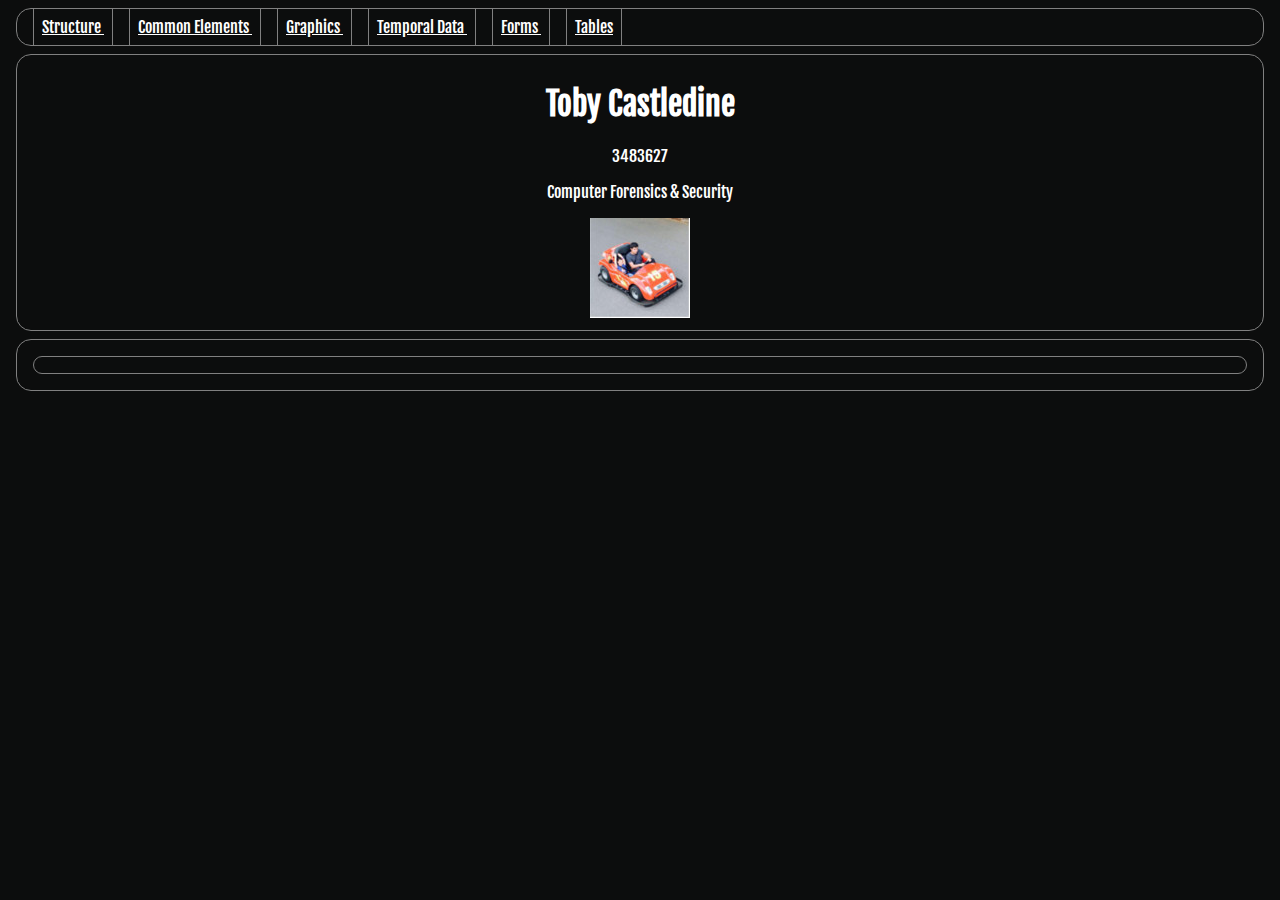
<file: wd/pages/index.html>
<!doctype html>
<html>
<head>
<title>Index</title>
	<meta charset="utf-8" />
	<meta name="author" content="your name" />
	<meta name="description" content="Web development exercises" />
	<link href="main.css" rel="stylesheet" type="text/css" />
	<link href="https://fonts.googleapis.com/css?family=Fjalla+One" rel="stylesheet">

</head>
<body>
	<header>
		<ul>
			<li><a href= "structure.html"> Structure </a></li>
			<li><a href= "common elements.html"> Common Elements </a></li>
			<li><a href= "graphics.html"> Graphics </a></li>
			<li><a href= "temporal data.html"> Temporal Data </a></li>
			<li><a href= "HTML forms.html"> Forms </a></li>
			<li><a href= "tables.html"> Tables</a></li>
		</ul>
	</header>
	
	<section id="personal">
	<h1>Toby Castledine</h1>
	<p>3483627</p>
	<p>Computer Forensics & Security</p>
	<img src="jpg.jpg" alt="JPEG" style="width:100px;height:100px;">
	</section>
	
	<section id="menu">
	
	
	<footer>
	
	</footer>
</body>
</html>
</file>
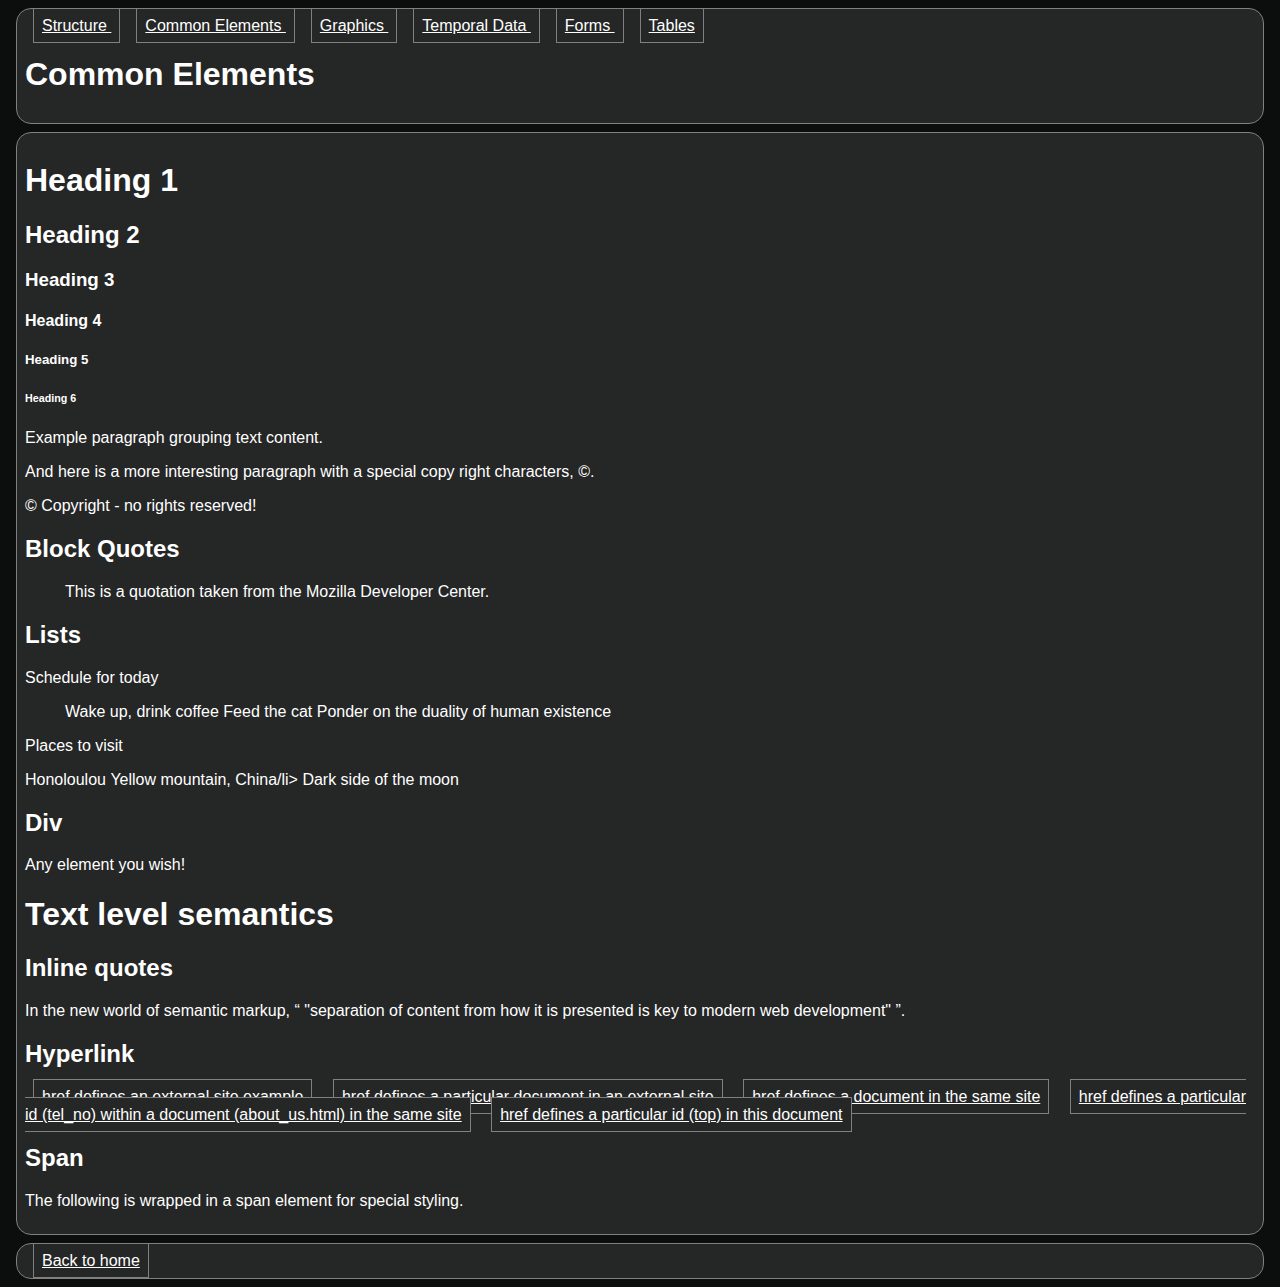
<file: wd/pages/common elements.html>
<!doctype= html>
<html>
<head>
	<title>Common Elements</title>
	<meta charset="utf-8" />
	<meta name="author" content="your name" />
	<meta name="description" content="Web development exercises" />
	<link href="main.css" rel="stylesheet" type="text/css" />
</head>

<body>
	<header>
		<ul>
			<li><a href= "structure.html"> Structure </a></li>
			<li><a href= "common elements.html"> Common Elements </a></li>
			<li><a href= "graphics.html"> Graphics </a></li>
			<li><a href= "temporal data.html"> Temporal Data </a></li>
			<li><a href= "HTML forms.html"> Forms </a></li>
			<li><a href= "tables.html"> Tables</a></li>
		</ul>
		<h1>Common Elements</h1>
	</header>
		
	<section id="headings">
		<h1>Heading 1</h1>
		<h2>Heading 2</h2>
		<h3>Heading 3</h3>
		<h4>Heading 4</h4>
		<h5>Heading 5</h5>
		<h6>Heading 6</h6>
		
		<p>Example paragraph grouping text content.</p>
		<p>And here is a more interesting paragraph with a special copy right characters, ©.</p>	
		
		<p>&copy; Copyright - no rights reserved!</p>
		
		<h2>Block Quotes</h2>

		<blockquote cite="http://developer.mozilla.org">
			<p>This is a quotation taken from the Mozilla Developer Center.</p>
		</blockquote>
		
		<h2>Lists</h2>
		
		<p>Schedule for today</p>
		<ol>
			<li>Wake up, drink coffee</li>
			<li>Feed the cat</li>
			<li>Ponder on the duality of human existence</li>
		</ol>	
		
		<p>Places to visit</p>
		<ul>
			<li>Honoloulou</li>
			<li>Yellow mountain, China/li>
			<li>Dark side of the moon</li>
		</ul>
		
		<h2>Div</h2>
		
		<div class="highlight">
			<p>Any element you wish!</p>	
		</div>
		
		<h1>Text level semantics</h1>
		
		<h2>Inline quotes</h2>
		<p>In the new world of semantic markup, 
			<q cite="http://chubkin.com/en/html/overview/index">
			"separation of content from how it is presented is key to modern web development"
			</q>.
		</p>
		
		<h2>Hyperlink</h2>
			<a href="http://www.mozilla.com/">href defines an external site example</a>
			<a href="http://chubkins.com/en/html/overview/index">href defines a particular document in an external site</a>
			<a href="about_us.html">href defines a document in the same site</a>
			<a href="about_us.html#tel_no">href defines a particular id (tel_no) within a document (about_us.html) in the same site</a>
			<a href="#top">href defines a particular id (top) in this document</a>

		<h2>Span</h2>
			<p>The following is <span class="highlight">wrapped in a span element</span> for special styling.</p>		
	</section>
	
	<footer>
	<a href= "index.html"> Back to home </a>
	</footer>
</body>
</html>
</file>
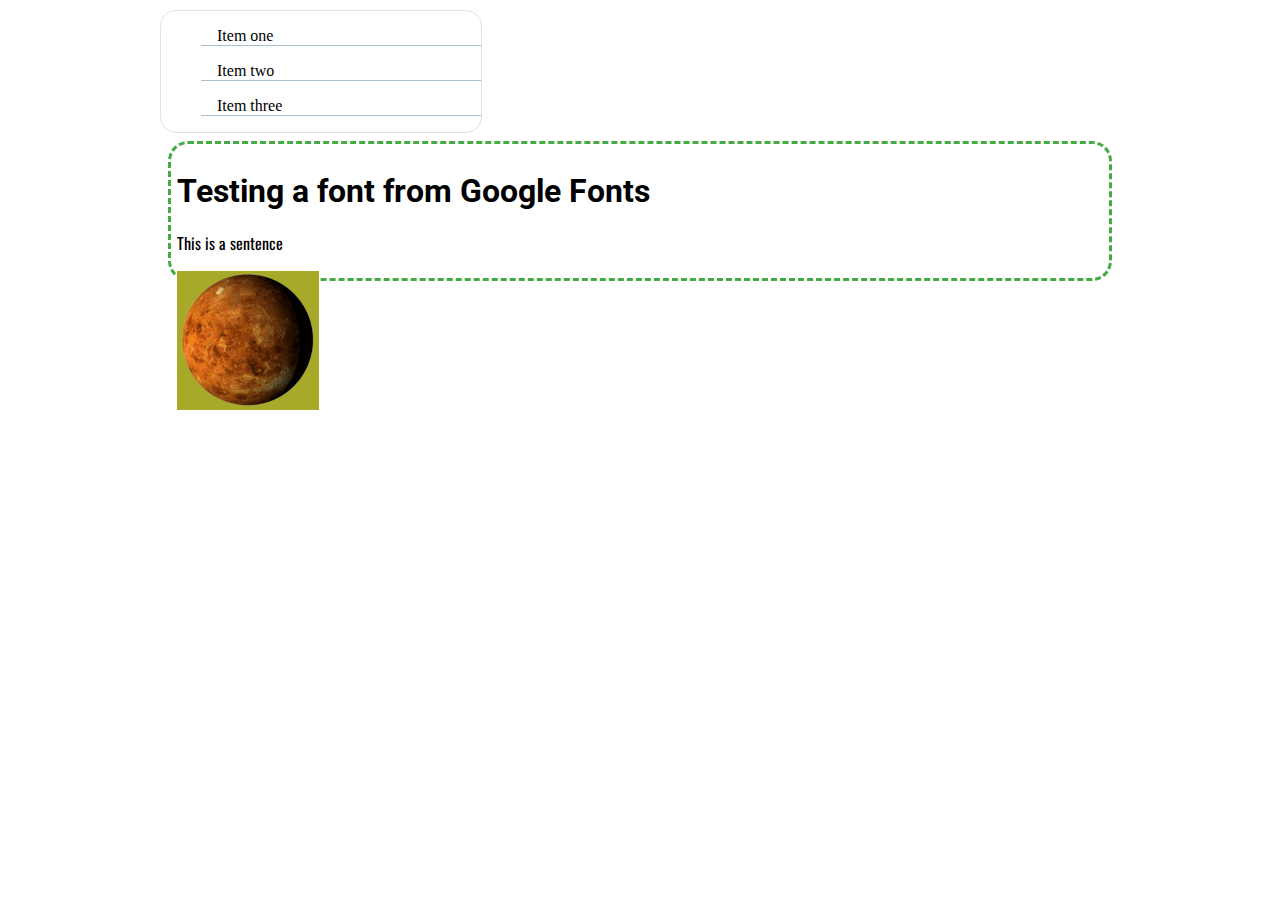
<file: wd/pages/common_css.html>
<!doctype html>
<html>
<head>
<meta charset="utf-8" />
		<meta name="author" content="your name" />
		<meta name="description" content="Web development exercises" />
		<link href="common_css.css" rel="stylesheet" type="text/css" />
		<link href="https://fonts.googleapis.com/css?family=Cormorant+Garamond|Open+Sans+Condensed:300|Oswald|Playfair+Display|Raleway|Roboto|Slabo+27px" rel="stylesheet">
</head>
<body>
	<nav id="vertical_nav">
		<ul>
			 <li>
				 <a href="#">Item one</a>
			 </li>
			 <li id="selected">
				 <a href="#">Item two</a>
			 </li>
			 <li>
				 <a href="#">Item three</a>
			 </li>
		 </ul>
	</nav>

	<section>
		<h1>Testing a font from Google Fonts</h1>
		<p>This is a sentence</p>
		<p><img id="ex_float" src="venus.png" alt="Beautiful Venus" /></p>
	</section>

</body>
</html>
</file>
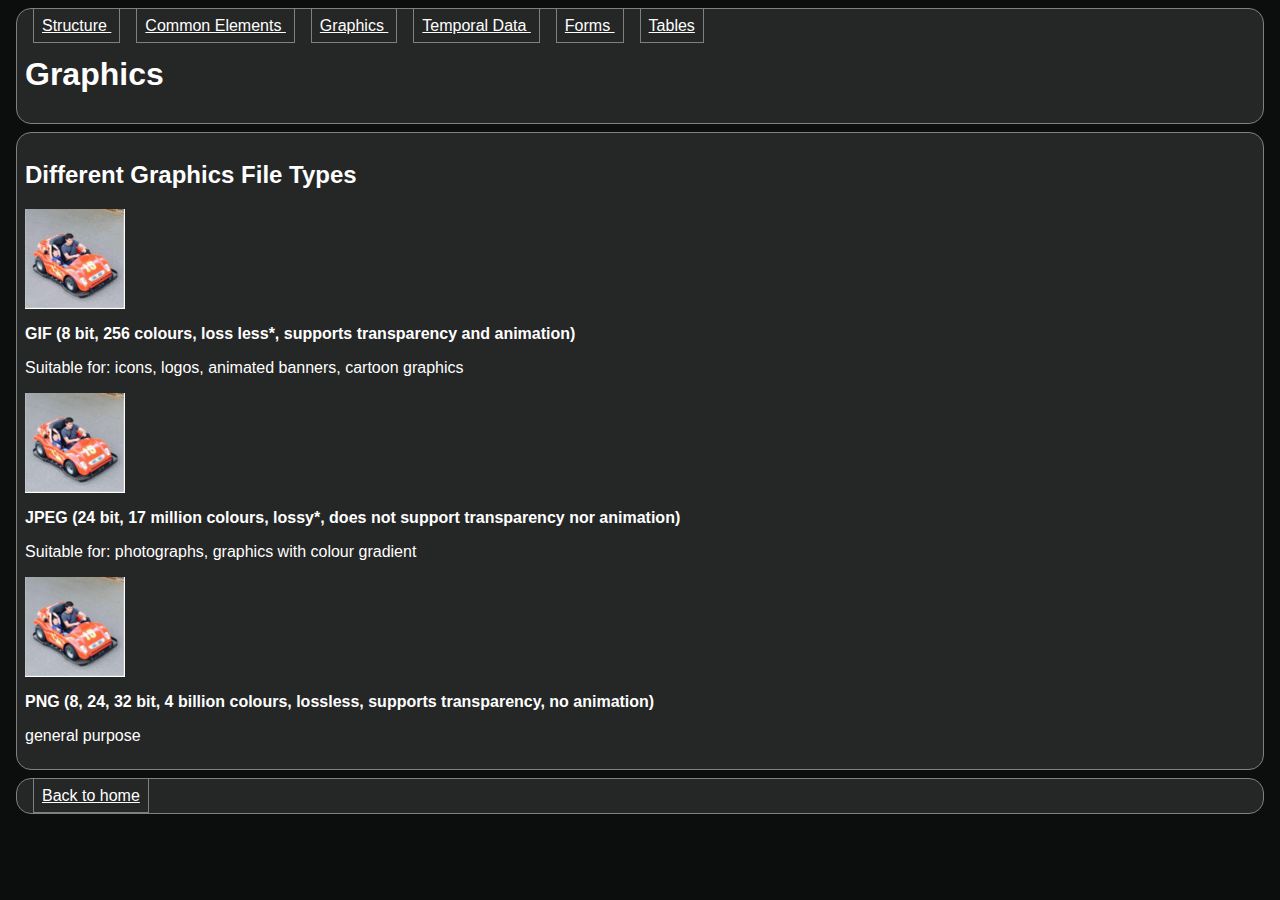
<file: wd/pages/graphics.html>
<!doctype=html>
<html>
<head>
	<title>Web Graphics</title>
	<meta charset="utf-8" />
	<meta name="author" content="your name" />
	<meta name="description" content="Web development exercises" />
	<link href="main.css" rel="stylesheet" type="text/css" />
</head>
<body>
	<header>
		<ul>
			<li><a href= "structure.html"> Structure </a></li>
			<li><a href= "common elements.html"> Common Elements </a></li>
			<li><a href= "graphics.html"> Graphics </a></li>
			<li><a href= "temporal data.html"> Temporal Data </a></li>
			<li><a href= "HTML forms.html"> Forms </a></li>
			<li><a href= "tables.html"> Tables</a></li>
		</ul>
		<h1> Graphics </h1>
	</header>
	
	<section id="headings">
		<h2>Different Graphics File Types</h2>
		
		<img src="gif.gif" alt="GIF" style="width:100px;height:100px;">
		<p><b>GIF (8 bit, 256 colours, loss less*, supports transparency and animation)</b></p>
		<p>Suitable for: icons, logos, animated banners, cartoon graphics<p>
		
		<img src="jpg.jpg" alt="JPEG" style="width:100px;height:100px;">
		<p><b>JPEG (24 bit, 17 million colours, lossy*, does not support transparency nor animation)</b></p>
		<p>Suitable for: photographs, graphics with colour gradient<p>

		<img src="png.png" alt="PNG" style="width:100px;height:100px;">
		<p><b>PNG (8, 24, 32 bit, 4 billion colours, lossless, supports transparency, no animation)</b></p>
		<p>general purpose<p>
	</section>
	
	<footer>
	<a href= "index.html"> Back to home </a>
	</footer>

</body>
</html>
</file>
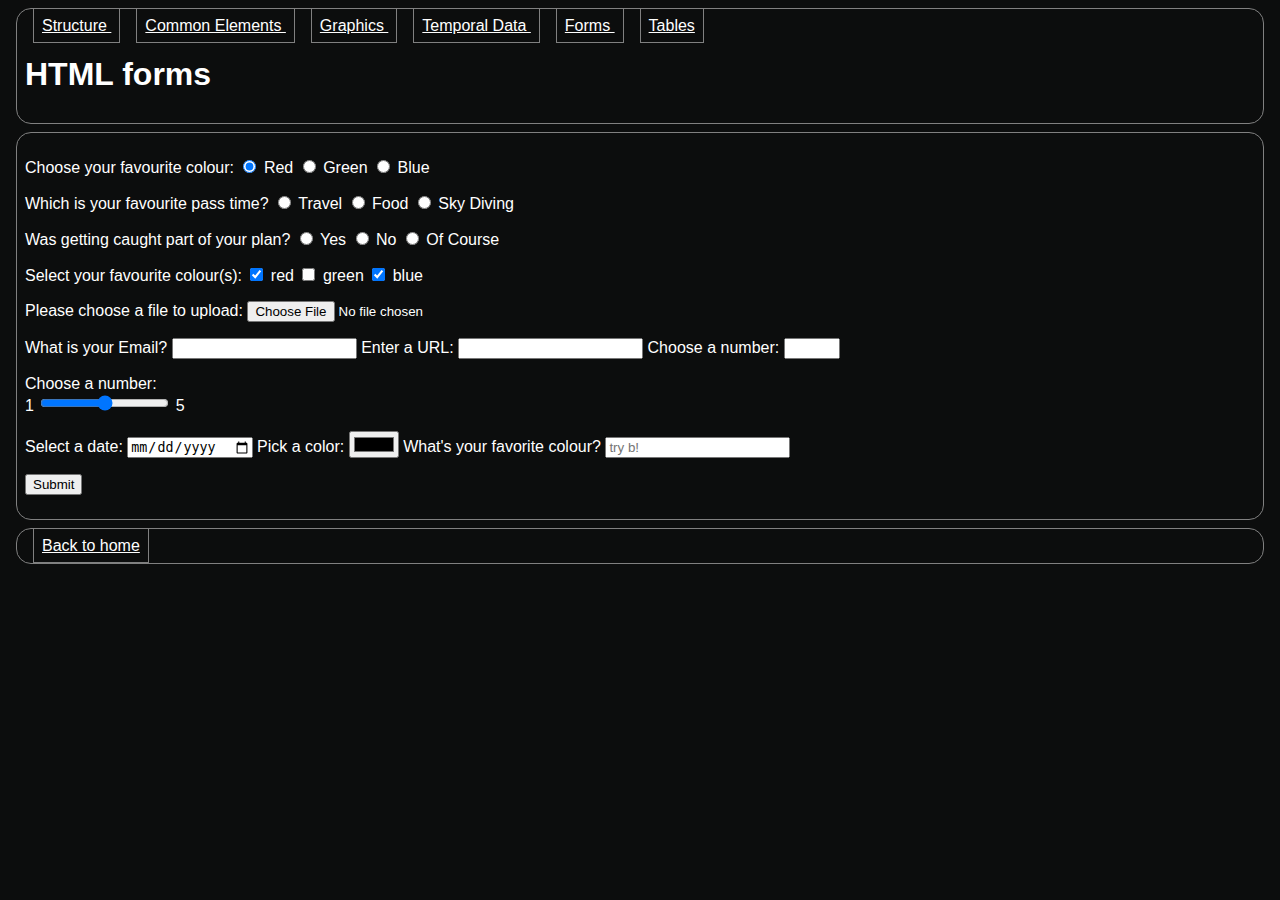
<file: wd/pages/HTML forms.html>
<!doctype html>
<html>
<head>
<title>HTML forms</title>
		<meta charset="utf-8" />
		<meta name="author" content="your name" />
		<meta name="description" content="Web development exercises" />
		<link href="main.css" rel="stylesheet" type="text/css" />
</head>
<body>
	<header>
		<ul>
			<li><a href= "structure.html"> Structure </a></li>
			<li><a href= "common elements.html"> Common Elements </a></li>
			<li><a href= "graphics.html"> Graphics </a></li>
			<li><a href= "temporal data.html"> Temporal Data </a></li>
			<li><a href= "HTML forms.html"> Forms </a></li>
			<li><a href= "tables.html"> Tables</a></li>
		</ul>
		<h1>HTML forms</h1>
	</header>
	
	<section id="headings">
		<p>Choose your favourite colour:
		   <input type="radio" name="colour" value="red" checked="checked" /> Red
		   <input type="radio" name="colour" value="green" /> Green
		   <input type="radio" name="colour" value="blue" /> Blue
		</p>
		<p>Which is your favourite pass time?
		   <input type="radio" name="hobby" value="travel" /> Travel
		   <input type="radio" name="hobby" value="food" /> Food
		   <input type="radio" name="hobby" value="sky diving" /> Sky Diving
		</p>
		<p>Was getting caught part of your plan?
			<input type="radio" name="bane" value="yes" /> Yes
			<input type="radio" name="bane" value="no" /> No
			<input type="radio" name="bane" value="of_course" /> Of Course
			
		<p>Select your favourite colour(s):
		   <input type="checkbox" name="red" value="true" checked="checked" /> red
		   <input type="checkbox" name="green" value="true" /> green
		   <input type="checkbox" name="blue" value="true" checked="checked" /> blue
		</p>

		<form method="post" enctype="multipart/form-data" action="my_server_prog">
		   <p>
			  <label for="fileupload">Please choose a file to upload: </label>
			  <input type="file" id="fileupload" name="file1" />
		   </p>
		</form>

		<form method="post" enctype="multipart/form-data" action="my_server_program" >
		   <p>
			  <label for="email">What is your Email?</label>
			  <input type="email" id="email" name="email" />
			  <label for="url">Enter a URL:</label>
			  <input type="url" id="url" name="url" />
			  <label for="number">Choose a number:</label>
			  <input type="number" min="1" max="10" step="2" id="number" name="number"  />
			  <p>
			  Choose a number:<br />
			   1 <input type="range" min="1" max="5" step="1" id="range" name="range" /> 5
			  </p>
			  <label for="date">Select a date:</label>
			  <input type="date" id="date" name="date" />
			  <label for="colour">Pick a color:</label>
			  <input type="color" id="colour" name="colour" />
			  <label for="colours">What's your favorite colour?</label>
			  <input type="text" id="colours" list="hint" placeholder="try b!" name="colours" />
			  <datalist id="hint">
				 <option>Red</option>
				 <option>Green</option>
				 <option>Baige</option>
				 <option>Blue</option>
			  </datalist>
			  </p>
			  <p>
			  <button type="submit" value="submit">
				 Submit
			  </button>
			  </p>
		</form>
	</section>
	
	<footer>
		<a href= "index.html"> Back to home </a>
	</footer>
</body>
</html>
</file>
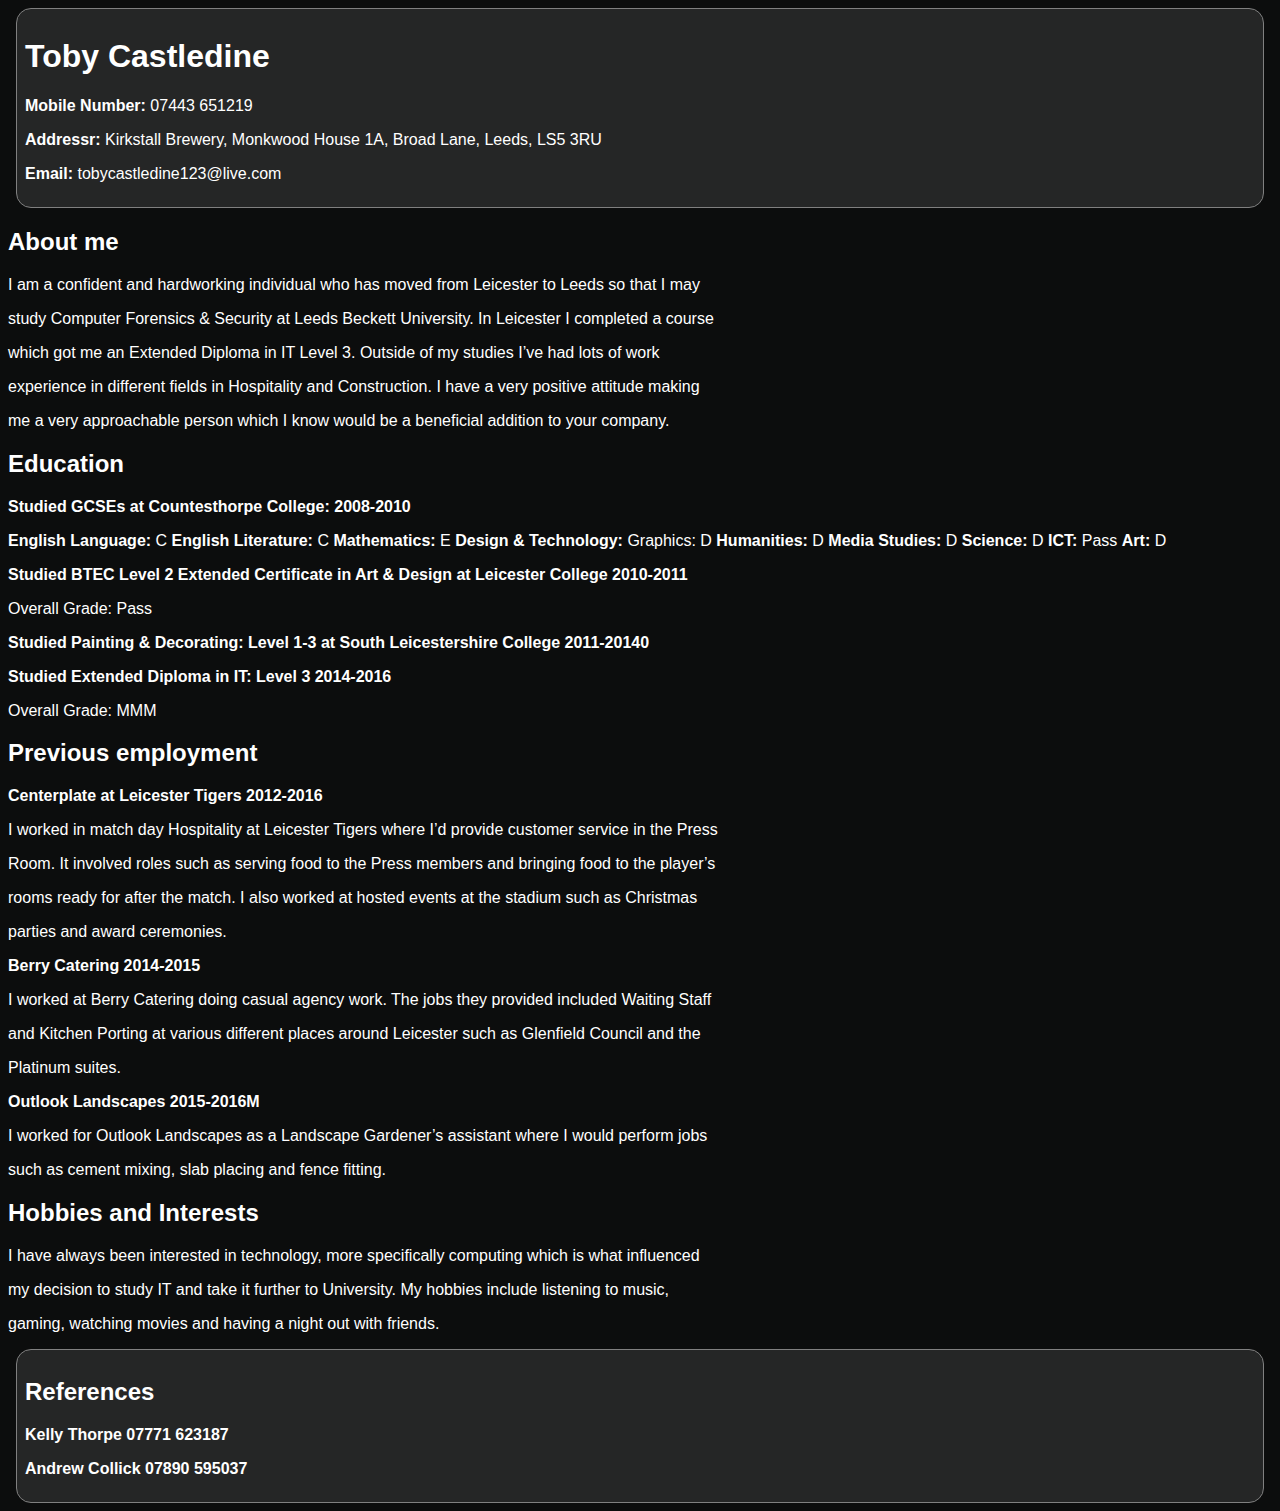
<file: wd/pages/my cv.html>
<!doctype=html>
<html>
<head>
	<title>My CV</title>
	<meta charset="utf-8" />
	<meta name="author" content="your name" />
	<meta name="description" content="Web development exercises" />
	<link href="main.css" rel="stylesheet" type="text/css" />
</head>
	<body>
		<header>
			<h1>Toby Castledine</h1>
			<p><b>Mobile Number: </b> 07443 651219</p>
			<p><b>Addressr: </b> Kirkstall Brewery, Monkwood House 1A, Broad Lane, Leeds, LS5 3RU</p>
			<p><b>Email: </b> tobycastledine123@live.com</p>
		</header>
		
		<section>
			<h2>About me</h2>
				<p>I am a confident and hardworking individual who has moved from Leicester to Leeds so that I may</p>
				<p>study Computer Forensics & Security at Leeds Beckett University. In Leicester I completed a course</p>
				<p>which got me an Extended Diploma in IT Level 3. Outside of my studies I’ve had lots of work</p>
				<p>experience in different fields in Hospitality and Construction. I have a very positive attitude making</p>
				<p>me a very approachable person which I know would be a beneficial addition to your company.</p>		
		</section>
		
		<section>
			<h2>Education</h2>
				<p><b>Studied GCSEs at Countesthorpe College: 2008-2010</b></p>
					<ul>	
						<li><b>English Language:</b> C</li>
						<li><b>English Literature:</b> C</li>
						<li><b>Mathematics:</b> E</li>
						<li><b>Design & Technology:</b> Graphics: D</li>
						<li><b>Humanities:</b> D</li>
						<li><b>Media Studies:</b> D</li>
						<li><b>Science:</b> D</li>
						<li><b>ICT:</b> Pass</li>
						<li><b>Art:</b> D</li>	
					</ul>
				<p><b>Studied BTEC Level 2 Extended Certificate in Art & Design at Leicester College 2010-2011</b></p>
					<p>Overall Grade: Pass</p>
				
				<p><b>Studied Painting & Decorating: Level 1-3 at South Leicestershire College 2011-20140</b></p>

				<p><b>Studied Extended Diploma in IT: Level 3 2014-2016</b></p>
					<p>Overall Grade: MMM</p>
		</section>
		
		<section>
			<h2>Previous employment</h2>
				<p><b>Centerplate at Leicester Tigers 2012-2016</b></p>	
					<p>I worked in match day Hospitality at Leicester Tigers where I’d provide customer service in the Press </p>
					<p>Room. It involved roles such as serving food to the Press members and bringing food to the player’s </p>
					<p>rooms ready for after the match.  I also worked at hosted events at the stadium such as Christmas </p>
					<p>parties and award ceremonies.</p>
				
				<p><b>Berry Catering 2014-2015</b></p>	
					<p>I worked at Berry Catering doing casual agency work. The jobs they provided included Waiting Staff </p>
					<p>and Kitchen Porting at various different places around Leicester such as Glenfield Council and the </p>
					<p>Platinum suites.</p>
				
				<p><b>Outlook Landscapes 2015-2016M</b></p>
					<p>I worked for Outlook Landscapes as a Landscape Gardener’s assistant where I would perform jobs </p>
					<p>such as cement mixing, slab placing and fence fitting. </p>
		</section>
		
		<section>
			<h2>Hobbies and Interests</h2>
				<p>I have always been interested in technology, more specifically computing which is what influenced </p>
				<p>my decision to study IT and take it further to University. My hobbies include listening to music, </p>
				<p>gaming, watching movies and having a night out with friends.</p>
		</section>
		
		<Footer>
			<h2>References</h2>
				<p><b>Kelly Thorpe<b> 07771 623187</p>
				<p><b>Andrew Collick<b> 07890 595037</p>			
	</body>
</html>
</file>
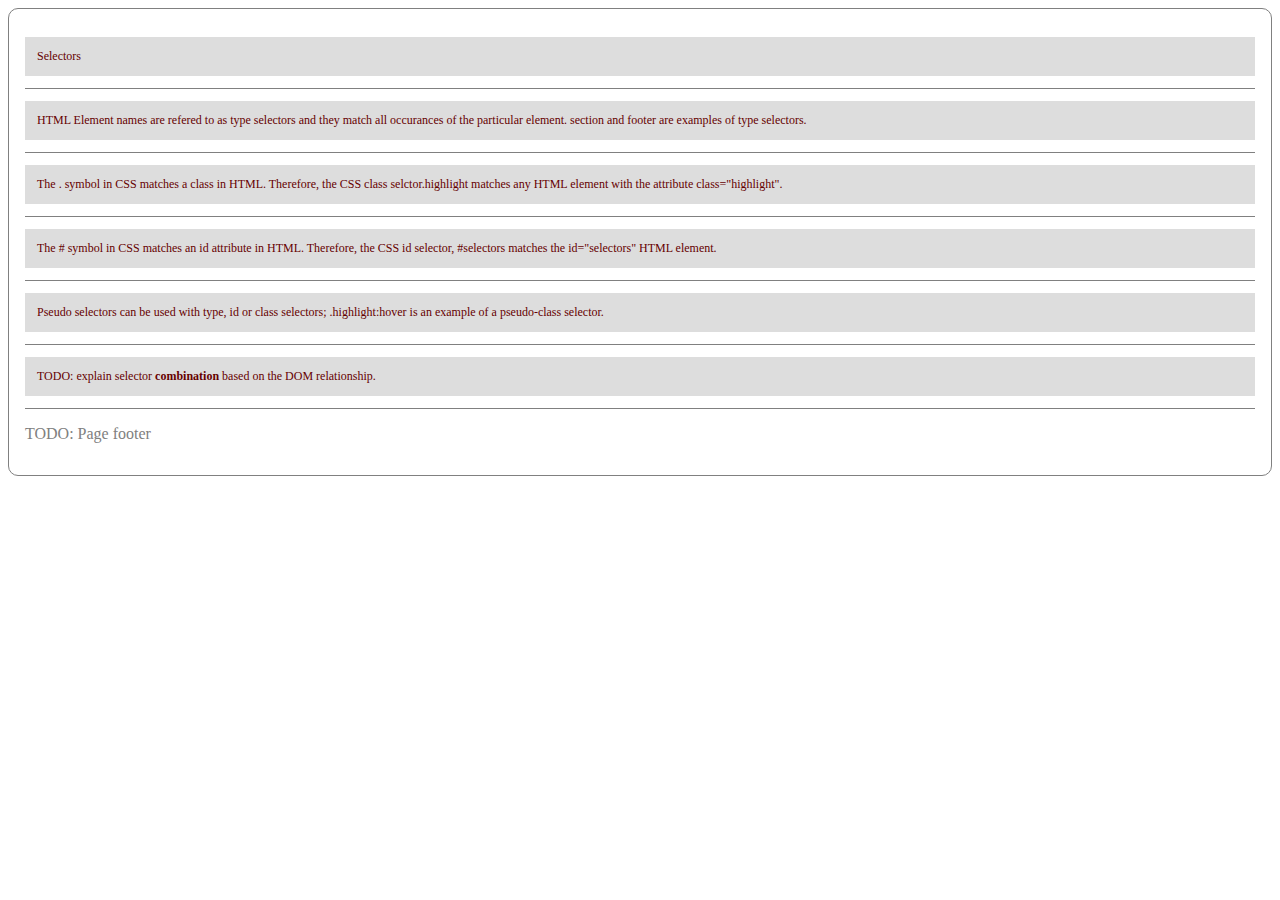
<file: wd/pages/selectors.html>
<!doctype html>
<html>
<head>
<title>Selectors</title>
		<meta charset="utf-8" />
		<meta name="author" content="your name" />
		<meta name="description" content="Web development exercises" />
		<link href="selectors.css" rel="stylesheet" type="text/css" />
</head>
<body>
<body>
	<article id="selectors">
		<header>
			<p class="highlight">
				Selectors
			</p>
		</header>
		<section id="type_selector">
			<p class="highlight">
				HTML Element names are refered to as type selectors and they match all occurances of the particular element. 
				section and footer are examples of type selectors.
			</p>
		</section>
		<section id="class_selector">
			<p class="highlight">
				The . symbol in CSS matches a class in HTML. Therefore, the CSS class selctor.highlight matches any HTML 
				element with the attribute class="highlight".
			</p>
		</section>
		<section id="id_selector">
			<p class="highlight">
				The # symbol in CSS matches an id attribute in HTML. Therefore, the CSS id selector, #selectors matches 
				the id="selectors" HTML element.
			</p>
		</section>
		<section id="psuedo_selector">
			<p class="highlight">
				Pseudo selectors can be used with type, id or class selectors; .highlight:hover is an example of 
				a pseudo-class selector.
			</p>
		</section>
		<section id="combine_selector">
			<p class="highlight">
				TODO: explain selector <strong>combination</strong> based on the DOM relationship.
			</p>
		</section>
		<footer>
			<p>
				TODO: Page footer
			</p>
		</footer>
	</article>
</body>
</body>
</html>
</file>
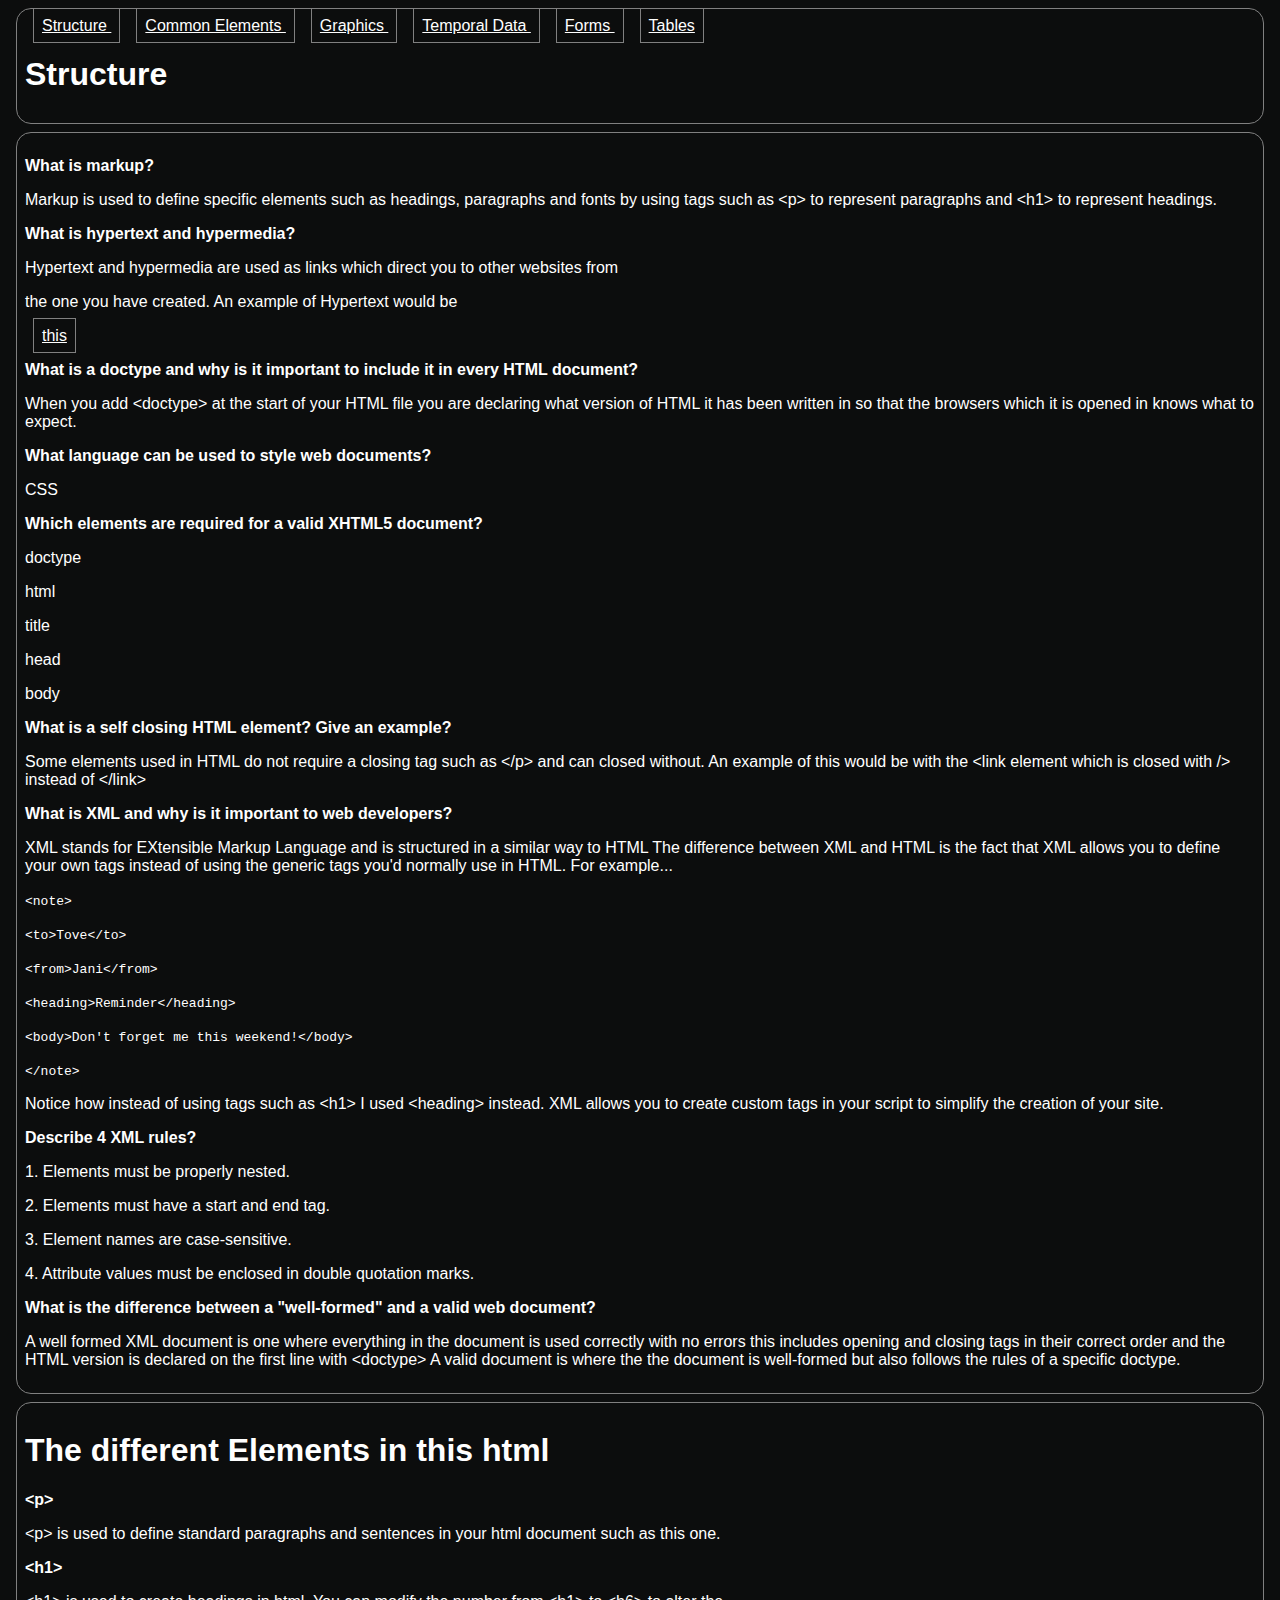
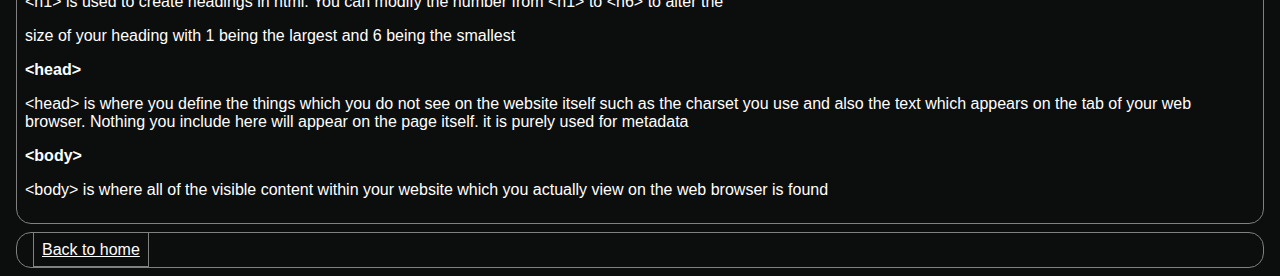
<file: wd/pages/structure.html>
<!doctype html>
<html lang="en">
	<head>
		<title>Structure</title>
		<meta charset="utf-8" />
		<meta name="author" content="your name" />
		<meta name="description" content="Web development exercises" />
		<link href="main.css" rel="stylesheet" type="text/css" />
	</head>
	<body>
		<article>
			<header>
			<ul>
				<li><a href= "structure.html"> Structure </a></li>
				<li><a href= "common elements.html"> Common Elements </a></li>
				<li><a href= "graphics.html"> Graphics </a></li>
				<li><a href= "temporal data.html"> Temporal Data </a></li>
				<li><a href= "HTML forms.html"> Forms </a></li>
				<li><a href= "tables.html"> Tables</a></li>
			</ul>
				<h1>Structure</h1>						
			</header>
			<section id="main_section">
				<p><b>What is markup?</b></p>
				<p> Markup is used to define specific elements such as headings, paragraphs and fonts 
				by using tags such as &ltp> to represent paragraphs and &lth1> to represent headings. </p>
				
				<p><b>What is hypertext and hypermedia?</b></p>
				<p>Hypertext and hypermedia are used as links which direct you to other websites from </p>
				<p> the one you have created. An example of Hypertext would be </p> <a href "https://www.google.co.uk/?gfe_rd=cr&ei=yvTvV82jGs_U8gfc976ICQ"> this </a>
				
				<p><b>What is a doctype and why is it important to include it in every HTML document?</b></p>
				<p>When you add &ltdoctype> at the start of your HTML file you are declaring what version of 
				HTML it has been written in so that the browsers which it is opened in knows what to expect. </p>
				
				<p><b>What language can be used to style web documents?</b></p>
				<p> CSS </p>
				
				<p><b>Which elements are required for a valid XHTML5 document?</b></p>
				<p> doctype
				<p> html </p>
				<p> title </p>
				<p> head </p>
				<p> body </p>
				
				<p><b>What is a self closing HTML element? Give an example?</b></p>
				<p> Some elements used in HTML do not require a closing tag such as &lt/p> 
				 and can closed without. An example of this would be with the &ltlink element 
				 which is closed with /> instead of &lt/link> </p>
				
				<p><b>What is XML and why is it important to web developers?</b></p>
				<p> XML stands for EXtensible Markup Language and is structured in a similar way to HTML
				 The difference between XML and HTML is the fact that XML allows you to define your own tags 
				 instead of using the generic tags you'd normally use in HTML. For example... </p>
				
				<p><code>&ltnote></code></p> 
				
					<p><code>&ltto>Tove&lt/to> </code></p> 
					<p><code>&ltfrom>Jani&lt/from> </code></p> 
					<p><code>&ltheading>Reminder&lt/heading> </code></p> 
					<p><code>&ltbody>Don't forget me this weekend!&lt/body> </code></p> 
					<p><code>&lt/note></code>
				
				<p> Notice how instead of using tags such as &lth1> I used &ltheading> instead. XML allows you to 
				 create custom tags in your script to simplify the creation of your site. </p>
				
				<p><b>Describe 4 XML rules?</b></p>
				<p> 1. Elements must be properly nested. </p> 
				<p> 2. Elements must have a start and end tag. </p>
				<p> 3. Element names are case-sensitive. </p>
				<p> 4. Attribute values must be enclosed in double quotation marks. </p>
				
				<p><b>What is the difference between a "well-formed" and a valid web document?</b></p>
				<p> A well formed XML document is one where everything in the document is used correctly with no errors 
				 this includes opening and closing tags in their correct order and the HTML version is declared on the first line with &ltdoctype> 
				 A valid document is where the the document is well-formed but also follows the rules of a specific doctype. </p>
			</section>
			
			<section id="elements">
				<h1>The different Elements in this html</h1>
				
				<p><b> &ltp> </b></p>
				<p> &ltp> is used to define standard paragraphs and sentences in your html document such as this one. </p>
				
				<p><b> &lth1> </b></p>
				<p> &lth1> is used to create headings in html. You can modify the number from &lth1> to &lth6> to alter the </p>
				<p> size of your heading with 1 being the largest and 6 being the smallest </p>
				
				<p><b> &lthead> </b></p>
				<p> &lthead> is where you define the things which you do not see on the website itself  such as the charset you use 
				 and also the text which appears on the tab of your web browser. Nothing you include here will appear on the page itself. 
				 it is purely used for metadata </p>
				
				<p><b> &ltbody> </b></p>
				<p> &ltbody> is where all of the visible content within your website which you actually view on the web browser is found </p>
			</section>
			<footer>	
				<a href= "index.html"> Back to home </a>
			</footer>
		</article>
	</body>
</html>
</file>
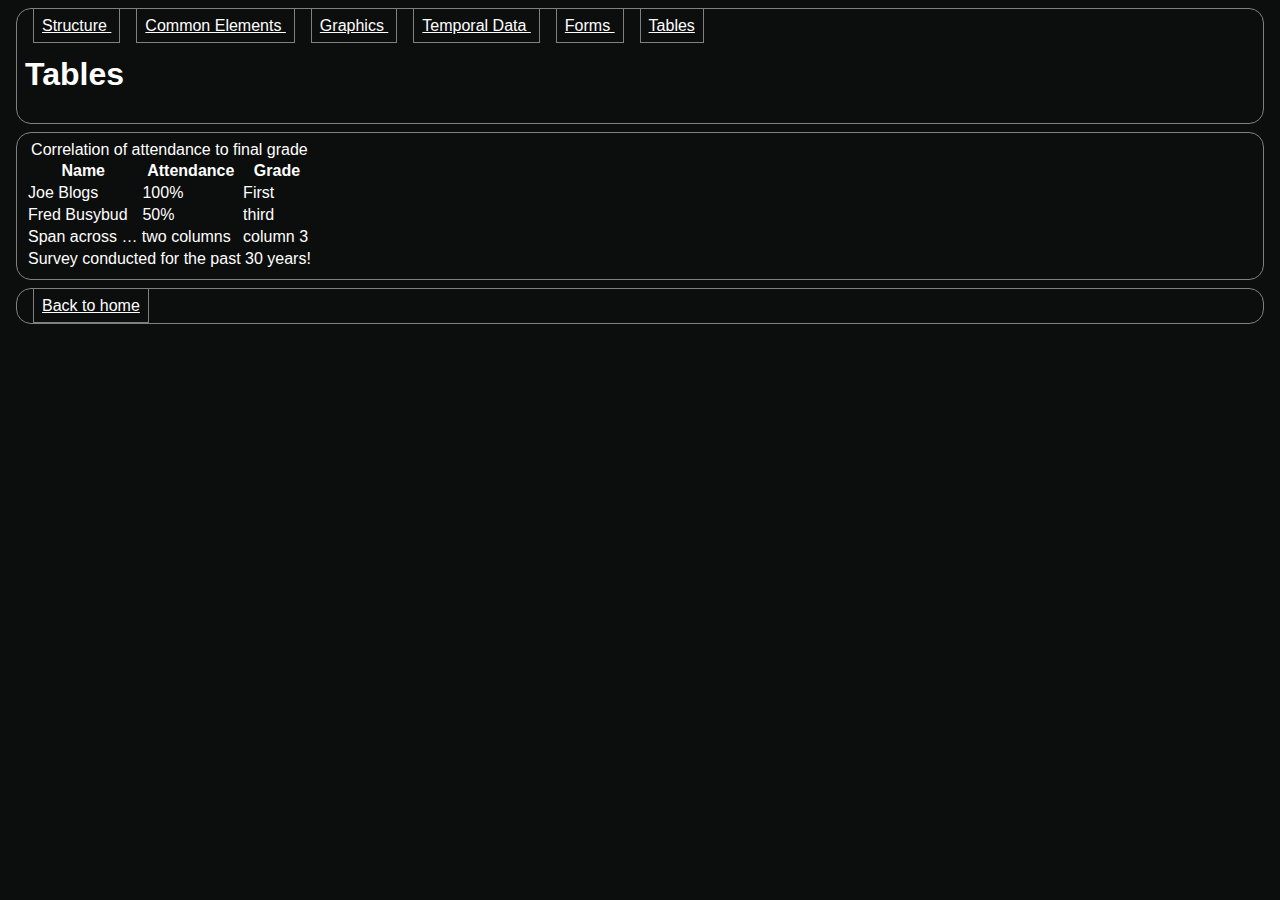
<file: wd/pages/tables.html>
<!doctype html>
<html>
<head>
<title>Tables</title>
	<meta charset="utf-8" />
	<meta name="author" content="your name" />
	<meta name="description" content="Web development exercises" />
	<link href="main.css" rel="stylesheet" type="text/css" />
</head>
<body>
	<header>
		<ul>
			<li><a href= "structure.html"> Structure </a></li>
			<li><a href= "common elements.html"> Common Elements </a></li>
			<li><a href= "graphics.html"> Graphics </a></li>
			<li><a href= "temporal data.html"> Temporal Data </a></li>
			<li><a href= "HTML forms.html"> Forms </a></li>
			<li><a href= "tables.html"> Tables</a></li>
		</ul>
		<h1>Tables</h1>
	</header>
	
	<section id="headings">
			<table>
			  <caption>
				 Correlation of attendance to final grade
			  </caption>
			  <thead>
				 <tr>
					<th>Name</th>
					<th>Attendance</th>
					<th>Grade</th>
				 </tr>
			  </thead>
			  <tfoot>
				 <tr>
					<td colspan="3">Survey conducted for the past 30 years!</td>
				 </tr>
			  </tfoot>
			  <tbody>
				 <tr>
					<td>Joe Blogs</td>
					<td>100%</td>
					<td>First</td>
				 </tr>
				 <tr>
					<td>Fred Busybud</td>
					<td>50%</td>
					<td>third</td>
				 </tr>
				 <tr>
					<td colspan="2">Span across … two columns</td>
					<td>column 3</td>
				 </tr>
			  </tbody>
			</table>
	</section>
	
	<footer>
		<a href= "index.html"> Back to home </a>
	</footer>
</body>
</html>
</file>
<file: wd/pages/main.css>
html{
		background-color: #0C0D0D;
		color: white;
		font-family: 'Fjalla One', sans-serif;
}

ul {
		list-style-type: none;
		margin: 0;
		padding: 0;
}

li {
		display: inline;
}

a {		
		color: white;
		border: 1px solid grey; 
		margin: .5em; 
		padding: .5em;
		background-color: 252626;
	
}

header{
		border-radius: 15px;
		border: 1px solid grey; 
		margin: .5em; 
		padding: .5em;
		background-color: 252626;
}

#personal{
		border-radius: 15px;
		border: 1px solid grey; 
		margin: .5em; 
		padding: .5em;
		background-color: 252626;
		text-align: center;
		color: white;
}

#main_section{
		border-radius: 15px;
		border: 1px solid grey; 
		margin: .5em; 
		padding: .5em;
		background-color: 252626;
	
}

#menu{
		border-radius: 15px;
		border: 1px solid grey; 
		margin: .5em; 
		padding: .5em;
		background-color: 252626;
}

#elements{
		border-radius: 15px;
		border: 1px solid grey; 
		margin: .5em; 
		padding: .5em;
		background-color: 252626;
	
}

#headings{
		border-radius: 15px;
		border: 1px solid grey; 
		margin: .5em; 
		padding: .5em;
		background-color: 252626;
}

#audio{
		border-radius: 15px;
		border: 1px solid grey; 
		margin: .5em; 
		padding: .5em;
		background-color: 252626;
}

#webms{
		border-radius: 15px;
		border: 1px solid grey; 
		margin: .5em; 
		padding: .5em;
		background-color: 252626;
}
footer{
	border-radius: 15px;
		border: 1px solid grey; 
		margin: .5em; 
		padding: .5em;
		background-color: 252626;
}
</file>
<file: wd/pages/common_css.css>
h1 {
	font-family: 'Roboto', sans-serif;
}	

p {
	font-family: 'Oswald', sans-serif;
	
}

body {
	background-image: E:\Web Development\Portfolio\wd\pages\background.jpg
	color: #00FF00;
	max-width: 960px;
	margin: 10px auto;
}	

#ex_float {
	float: left;
}

html { 
	background: url("http://static.tumblr.com/vy2pzfk/46zls6lto/deserve_bg.jpg") no-repeat center center fixed; 
	-webkit-background-size: cover;
	-moz-background-size: cover;
	-o-background-size: cover;
	background-size: cover;
}  

section {
	border-radius: 20px;
	border: 3px dashed #4a4; 
	margin: .5em; 
	padding: .4em; 
}
a:hover {
	border-bottom: 3px solid #4a4;
	background-color: green; 	
}

#vertical_nav	
{ 
	border: solid 0.1em #e1e1e1; 
	border-radius: 1em; 
	margin: 0; 
	padding: 0; 
	width: 20em;
	color: inherit; 
	background-color: inherit; 
}	

#vertical_nav li	 
{ 
	margin: 1em 0 0 0; 
	padding: 0; 
	list-style: none; 
	color: inherit; 
	background-color: inherit; 
}	

#vertical_nav a 
{ 
	margin: 0; 
	padding: 0 1em; 
	display: block; 
	text-decoration: none; 
	border-bottom: 1px solid #A8BFCF; 
	color: inherit; 
	background-color: inherit; 
}
#vertical_nav a:hover 
{ 
	border-bottom: solid 1px #ffa20f; 
	color: inherit; 
	background-color: inherit; 
}
</file>
<file: wd/pages/selectors.css>
section {
	 border-top: 1px solid gray;
}
footer {
	 color: gray;
	 border-top: 1px solid gray;
}
footer > h1 {
	color: gray;
}
.highlight {
	 color: #660000;
	 background-color: #DDD;
	 font-size: 12px;
	 padding: 1em;
}
.highlight:hover{
	background-color: gray;
}
#selectors {
	 padding: 1em;
	 border: 1px solid gray;
	 border-radius: 10px;
}
</file>
